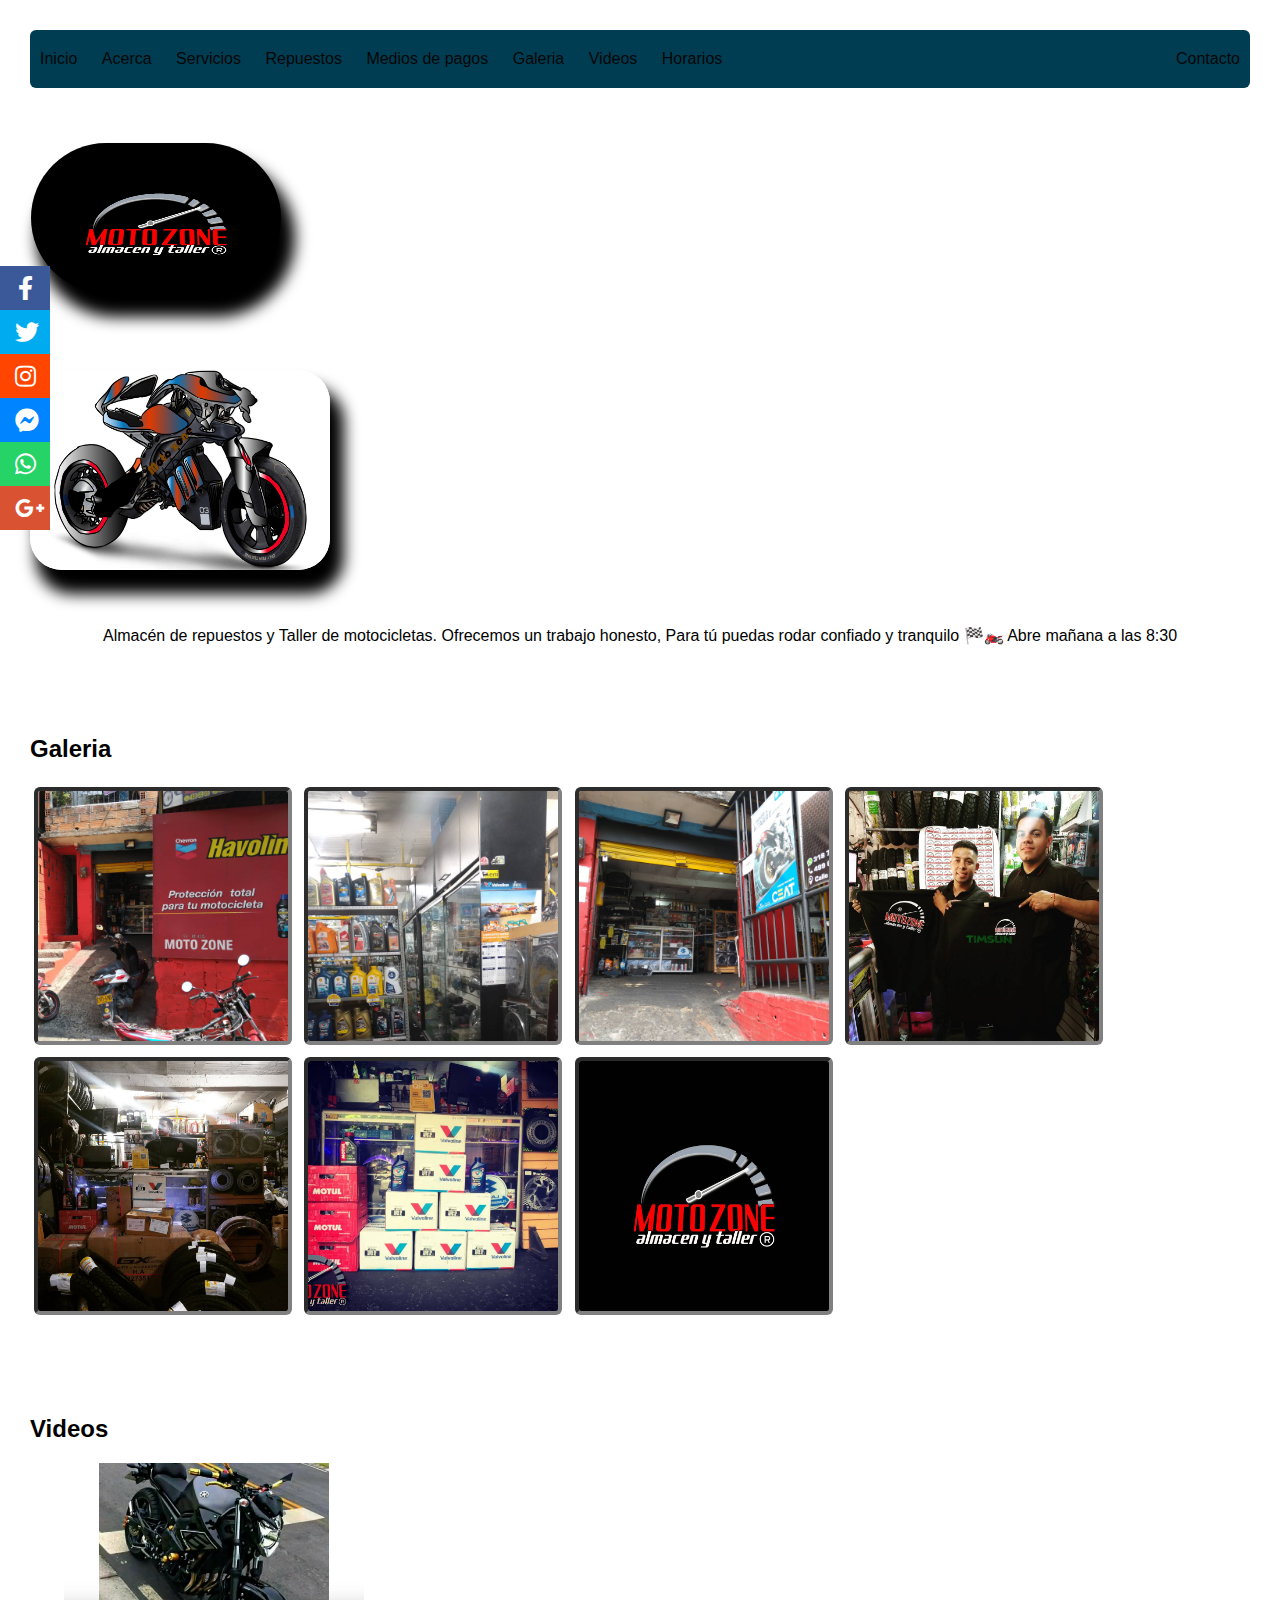
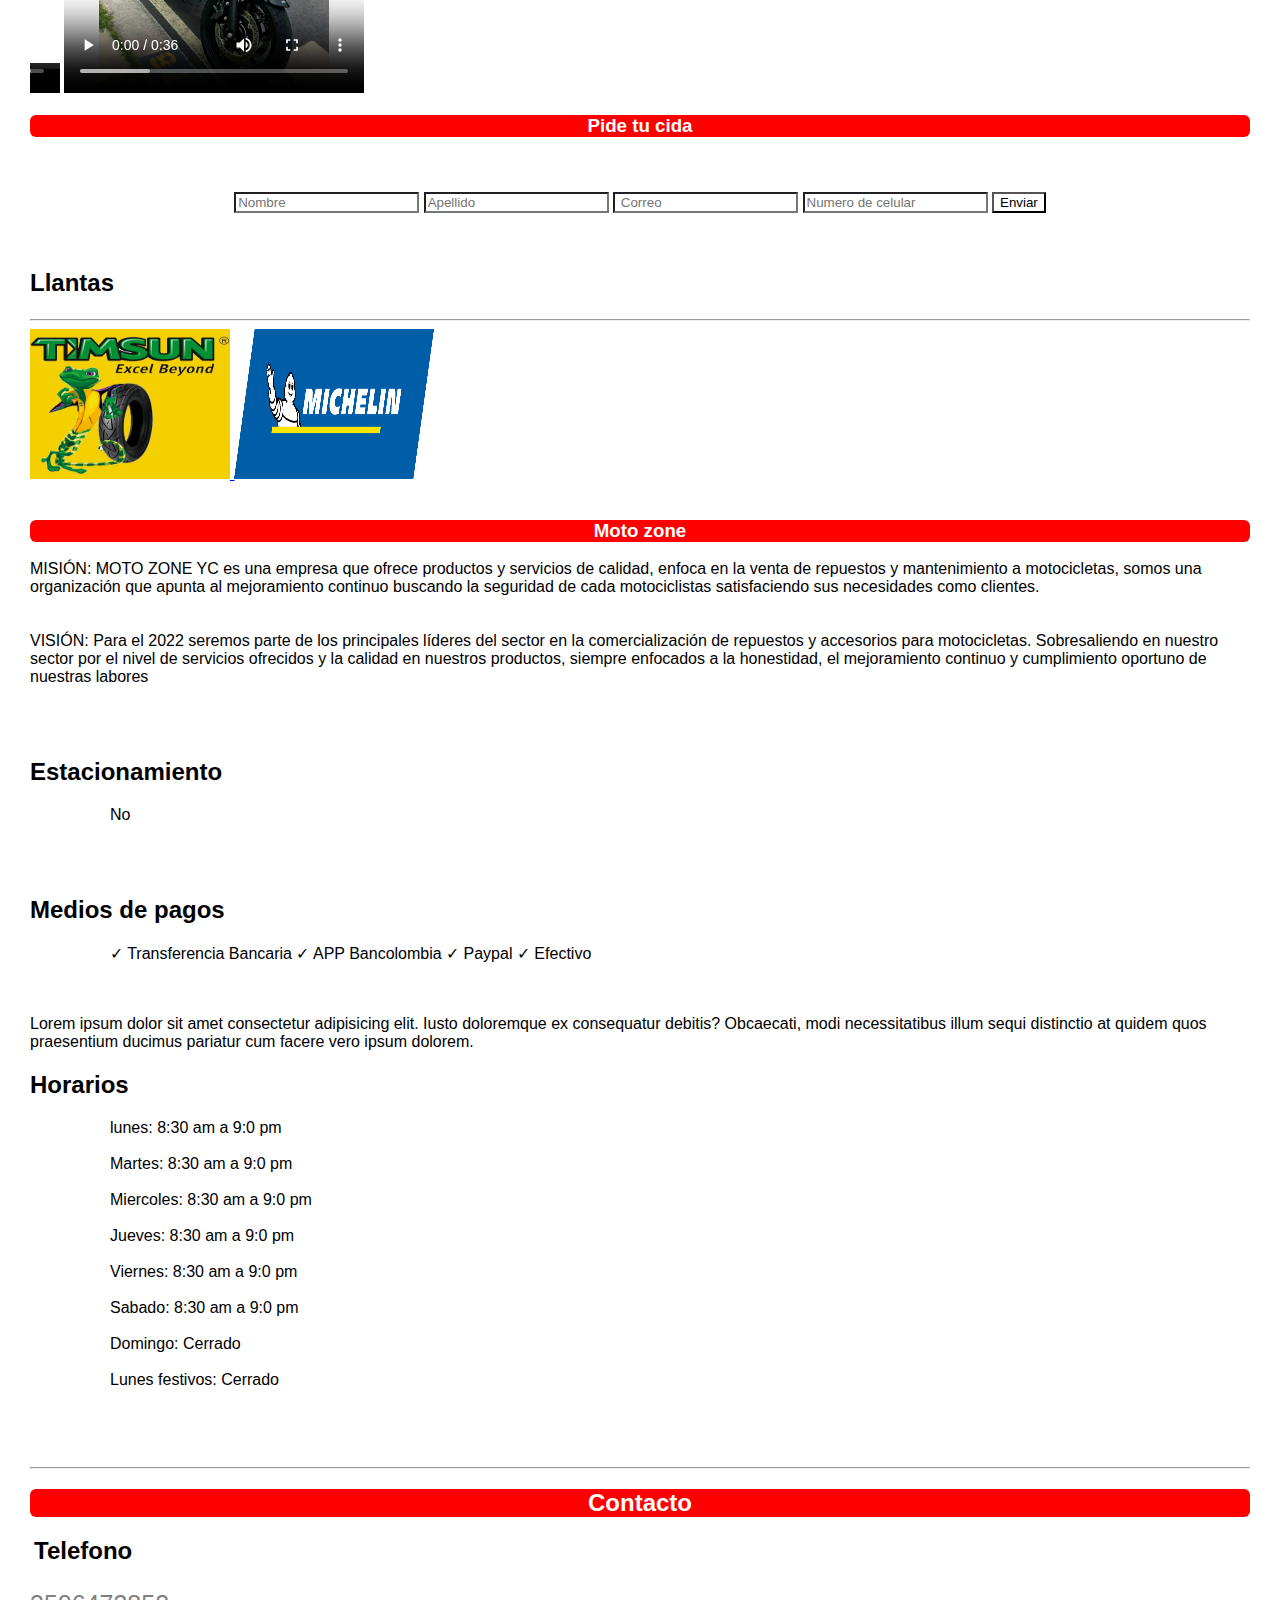
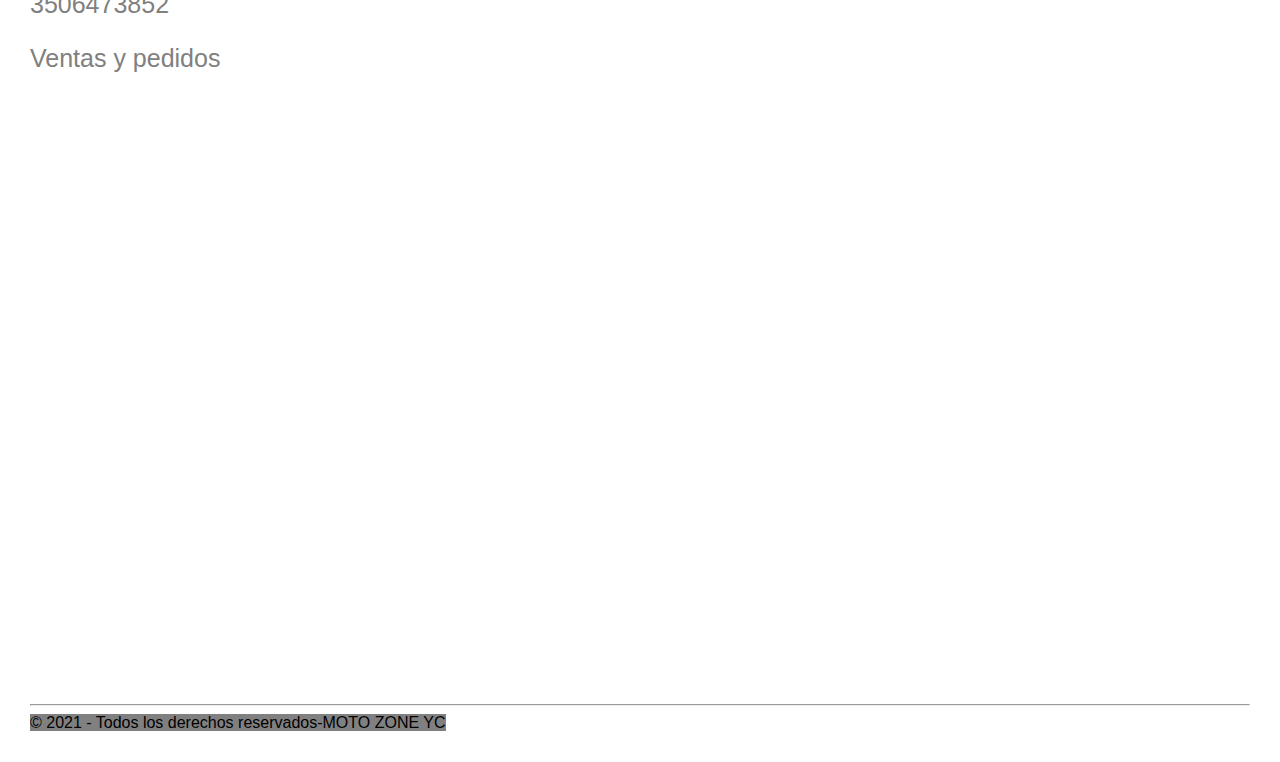
<file: index.html>
<!DOCTYPE html>
<html lang="es">
<head>
    <meta charset="UTF-8">
    <meta http-equiv="X-UA-Compatible" content="IE=edge">
    <title>Moto zone</title>
    
    <link rel="stylesheet" href="zone.css" >
    <link rel = "preconnect" href = "https://fonts.gstatic.com">
<link href = "https://fonts.googleapis.com/css2? family = Kaushan + Script & display = swap" rel = "hoja de estilo">
<link rel="stylesheet" href="https://use.fontawesome.com/releases/v5.6.3/css/all.css">

<link rel=StyleSheet href="estilos.css" type="text/css">
<link rel="icon" type="image/png" href="/taller.png"> 
</head>
<body>
    <div id="menu">
        <ul>
            <li><a href="index.html">Inicio</a></li>
            <li><a href="#acerca">Acerca</a></li>
            <li><a href="#">Servicios</a></li>
            <li><a href="#">Repuestos</a></li>
            <li><a href="#Pago">Medios de pagos</a></li>
            <li><a href="#Galeria">Galeria</a></li>
            <li><a href="#Videos">Videos</a></li>
            <li><a href="#Horarios">Horarios</a></li>
            <li class="item-r"><a href="#contacto">Contacto</a></li>
            
        </ul>
    </div>
    <br>
    <br><br>
    <div class="contenedor"></div>
        <a href="index.html">
    <img src="taller.png" alt="" class="logo">   
    </a>
    <br>
    <br>    
    <br>
    <br><br>
    <section class="banner contenedor">
        
        <div class="conectar_ima">
            <a href="index.html">
                <img src="/moto1.png" alt="hola esta es moto zone"  class="imagen" >
                
            </a>
        </div>
    </section>
    <br>
    <br>
    
    <p class="almancen"> Almacén de repuestos y Taller de motocicletas. Ofrecemos un trabajo honesto, Para tú puedas rodar confiado y tranquilo 🏁🏍️ Abre mañana a las 8:30
     </p>
     <br>
     <br>
     <br>
    <h2 id="Galeria">Galeria</h2>
    <img class="gale" src="/1.jpg" alt="hola">
    <img class="gale" src="/2.jpg" alt="">
    <img class="gale" src="/3.jpg" alt="">
    <img class="gale" src="/4.jpg" alt="">
    <img class="gale" src="/5.jpg" alt="">
    <img class="gale" src="/6.jpg" alt="">
    <img class="gale" src="/7.jpg" alt="">
    <br>
    <br>
    <br><br>
    <br>
    <h2 id="Videos">Videos</h2>
        <video src="/videoplayback.mp4" type="video/mp4" controls="" class="llantas"></video>
        <video src="/GiF de motos.mp4" type="video/gif" controls="" class="gif"></video>
    <br>
    <h3>Pide tu cida</h3>
    <br><br>
    <form action="registro.php" method="POST">
        <input type="text" placeholder="Nombre" required>
        <input type="text" placeholder="Apellido" required>
        <input type="email" placeholder=" Correo" required>
        <input type="number" placeholder="Numero de celular" required>
        <input type="submit" value="Enviar">
    </form>
    <br><br>

   <h2 class="llantas">Llantas</h2>
   <hr>
   <a rel="stylesheet" href="https://www.timsun.com.mx/wp-content/uploads/2019/09/CATALOGO-TIMSUN-SEPTIEMBRE-2019.pdf">
<img src="/timsun.png" alt="Tinsum"  class="timsun">
</a>
<a href="">
    <img src="/Michelin.png" alt="Michelin" class="Michellin">
</a>
   <br><br>
<div class="social">
    <ul>
        <li> <a href="https://www.facebook.com/moto.zone.79" class="fab fa-facebook-f" target="_blank"></a></li>
        <li> <a href="" class="fab fa-twitter"></a></li>
        <li> <a href="https://instagram.com/moto_zone.yc?igshid=1uxyrt0ii7m2a" class="fab fa-instagram" target="_blank"></a></li>
        <li> <a href="https://www.facebook.com/moto.zone.79" target="_blank" class="fab fa-facebook-messenger"></a></li>
        <li> <a href="https://api.whatsapp.com/send?phone=3506473852&text=Hola%20como%20Estas" target="_blank"
                class="fab fa-whatsapp"></a></li>
        <li> <a href="" class="fab fa-google-plus-g" target="_blank"></a></li>

    </ul>
</div>
<h3 id="acerca">Moto zone</h3>
   <p >MISIÓN: MOTO ZONE YC es una empresa que ofrece productos y servicios de calidad, enfoca en la venta de repuestos y
mantenimiento a motocicletas, somos una organización que apunta al mejoramiento continuo buscando la seguridad de cada
motociclistas satisfaciendo sus necesidades como clientes.
<br>
<br>
<br>
VISIÓN: Para el 2022 seremos parte de los principales líderes del sector en la comercialización de repuestos y
accesorios para motocicletas. Sobresaliendo en nuestro sector por el nivel de servicios ofrecidos y la calidad en
nuestros productos, siempre enfocados a la honestidad, el mejoramiento continuo y cumplimiento oportuno de nuestras
labores</p>
<br>
<br>
<h2>Estacionamiento</h2>
<ul>
    <ol>No</ol>
</ul>

<br><br>
<h2 id="Pago">Medios de pagos</h2>
<ul>
    <ol>✓ Transferencia Bancaria ✓ APP Bancolombia ✓ Paypal ✓ Efectivo</ol>
</ul>
<br><br>
<aside>Lorem ipsum dolor sit amet consectetur adipisicing elit. Iusto doloremque ex consequatur debitis? Obcaecati, modi
    necessitatibus illum sequi distinctio at quidem quos praesentium ducimus pariatur cum facere vero ipsum dolorem.
</aside>
<h2 id="Horarios">Horarios</h2>
<ul>
    <ol>lunes: 8:30 am a 9:0 pm</ol><br>
    <ol>Martes: 8:30 am a 9:0 pm</ol><br>
    <ol>Miercoles: 8:30 am a 9:0 pm</ol><br>
    <ol>Jueves: 8:30 am a 9:0 pm</ol><br>
    <ol>Viernes: 8:30 am a 9:0 pm</ol><br>
    <ol>Sabado: 8:30 am a 9:0 pm</ol><br>
    <ol>Domingo: Cerrado</ol><br>
    <ol>Lunes festivos: Cerrado</ol><br>

</ul>
<br><br>
<hr>
<h2 id="contacto">Contacto</h2>
<h2 class="telefono-">Telefono</h2>
<p class="pedidos">3506473852</p>
<p class="pedidos">Ventas y pedidos</p>

<br>
<br>
<br>
<br>
<br>
<br>

    
<iframe
    src="https://www.google.com/maps/embed?pb=!1m18!1m12!1m3!1d3966.0091224843177!2d-75.55656498523065!3d6.262527695467109!2m3!1f0!2f0!3f0!3m2!1i1024!2i768!4f13.1!3m3!1m2!1s0x8e4428ec66679f9d%3A0xfba20b63a99c5061!2sMoto%20zone!5e0!3m2!1ses-419!2sco!4v1618186087165!5m2!1ses-419!2sco"
    width="100%" height="450" style="border:0;" allowfullscreen="" loading="lazy"  id="buton"></iframe>
    
 </div>
<section class="main">
</section>
<br><br>
<br>
<hr>


<footer>
    
    <span class="copy_footer">© 2021 - Todos los derechos reservados-MOTO ZONE YC</span>
</footer>
</body>
</html>
</file>
<file: zone.css>
body{
    background-color: rgb(255, 255, 255);
    font-family: 'Kaushan Script', cursive;

}



.main{
    width: 70%;
    background: #fff;
    padding: 20px;
    float: left;
    box-sizing: border-box;
}
h3{
    color: rgb(255, 255, 255);
    background-color:rgb(255, 0, 0);
    display:block;
    text-align: center;
    border-radius: 6px;
    
}

.logo{
    color: red;
    font-size: 40px;
    background-color: rgb(192, 111, 5);
   
    
    
    
    
    
    border-radius: 2em;
    
    box-shadow: 10px 20px 15px 4px #000;
    text-shadow: 2px 2px 7px #fff;
    width:250px;
    height: 150px;
    margin: 1px;
}

form{
    text-align: center;
   
    
}
input{
    background-color: rgb(255, 255, 255);
}
.almancen{
    text-align: center;
    
    
}

.telefono{
    width: 1px;
    
   
}
.pedidos{
    color: gray;
    font-size: 25px;
    
    
    border-radius: 6px;
}
/*h2{
    background-color: red;
    display: inline-block;
    padding: 100px;
    box-sizing: border-box;
    text-align:center;
    margin: 10px;
    border-radius: 2em;
    border: 4px solid #a22;
    box-shadow: 10px 20px 15px 4px #000;
    text-shadow: 2px 2px 7px #fff;

}*/

/*div{
    width: 120px;
    height: 120px;
    background: rgb(255, 255, 255);
    display: block;
}

.contador{
    width: 300px;
    height: 300px;
    margin: 40px;
    background:blue;
}

.hijo{
    background-color: orange;
    height: 120px;
    width: 120px;
    position: relative;
    top: -20px;
    left: -20px;
    z-index: -1;
}*/


.gale{
    width: 250px;
    height: 250px;
    border-radius: 6px;
    margin: 4px;
    border: 4px inset gray;
}
.imagen{

    
    box-sizing: border-box;
    border-radius: 2em;
    box-shadow: 10px 20px 15px 4px #000;
    margin: auto;
    
   
}

.conectar_ima{
    animation: movimiento 2.5s linear infinite ;  
}

.conectar_ima img{
    width: 300px;
    height: 200px;
    
}


.llantas{
    width: 30px;
    height: 30px;
    
    
    
}
.timsun{
    width: 200px;
    height: 150px;
}
.Michellin{
    width: 200px;
    height: 150px;
    
}

.gif{
    width: 300px;
    height: 230px;
}



@keyframes burbujas{
    0%{
        bottom: 0;
        opacity: 0;
    }
    30%{
        transform: translateX(30px);
    }
    50%{
        opacity: .4;
    }
    100%{
        bottom: 100vh;
        opacity: 0;
    }
}

@keyframes movimiento{
    0%{
        transform: translateX(0);
    }
    50%{
        transform: translateX(30px);
    }
    100%{
        transform: translateX(0);
    }
}

.home{
    display: flex;
    min-width: 250px;
}
.navigate-text{
    background-color: red;
    color: #fff;
    ;
    height: 20px;
    display: inline;
    padding: auto;
    user-select: text;
    width: 46%;
    margin: 1%;
    text-align: center;
    margin-top: 15px;
}

#Horarios{
    background-color: rgb(255, 255, 255);
    
    border-radius: 4px;

}

.telefono-{
    background-color: rgb(255, 255, 255);
    
    margin: 4px;
    border-radius: 4px;
}


    

aside{
    width: 100%;
}

.copy_footer{
    background-color: gray;
}

/*munu*/
body{background-color: #ffffff;padding: 150px;font-family: Arial;}
		
		#menu{
			background-color: rgb(0, 60, 82);
            border-radius: 6px;

		}

		#menu ul{
			list-style: none;
			margin: 0;
			padding: 0;
		}

		#menu ul li{
			display: inline-block;
		}

		#menu ul li a{
			color: rgb(7, 7, 7);
			display: block;
			padding: 20px 10px;
			text-decoration: none;
            border-radius: 6px;
            
		}

		#menu ul li a:hover{
			background-color: #11d3da;
		}

		.item-r{
			float: right;
		}

#contacto{
    color: #fff;
    text-align: center;
    background-color: red;
    display: block;
    border-radius: 6px;
}

.form-text{
    background: white;
    color: #707070;
    height: 36px;
    border: 1px solid rgb(165,165,165);
    border-radius: 3px;
    padding: 0 10px;
}
</file>
<file: estilos.css>
body{
	margin: 30px;
	padding: 0;
}
*{
	font-family: sans-serif;
}
h1{
  text-align: center;
}

.fab{
    width: 20px;
    text-align: center;
    font-size: 24px;
}
.social{
    position: fixed;
    left: -40px;
    top: 250px;
}
.social ul{
    list-style: none;
}
.social a{
    display: inline-block;
    text-decoration: none;
    color: #fff;
    padding: 10px 15px;
    z-index: 0;
    transition: 0.1s ease;
    
}
.fa-facebook-f{
    background: #3b5998;
}
.fa-twitter{
    background: #00abf0;
}
.fa-instagram{
    background: orangered;
}

.fa-facebook-messenger{
    background: #0084ff;
}
.fa-whatsapp{
    background: #25d366;
}
.fa-google-plus-g{
    background: #d95232;
}
.social a:hover{
    padding: 10px 25px;
}
</file>
